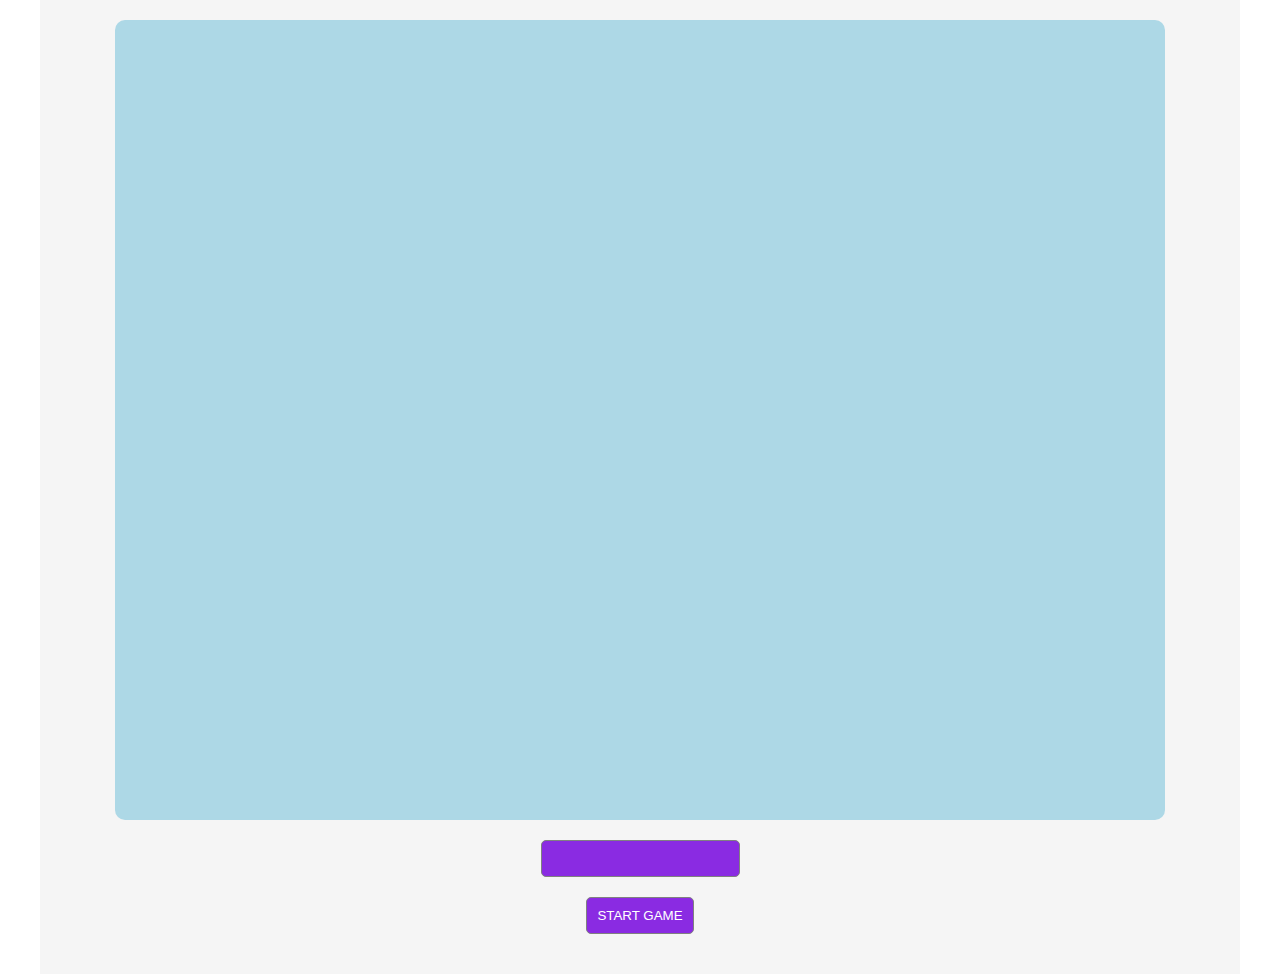
<file: Game/index.html>
<!DOCTYPE html>
<html lang="en">

<head>
    <meta charset="UTF-8">
    <meta name="viewport" content="width=device-width, initial-scale=1.0">
    <meta http-equiv="X-UA-Compatible" content="ie=edge">
    <title>Document</title>
    <link rel="stylesheet" href="./css/main.css">
</head>

<body>

    <div class="container">
        <div class="game-window">

        </div>
        <input type="text">
        <input type="button" value="START GAME">
    </div>

    <script src="https://code.jquery.com/jquery-3.3.1.min.js" integrity="sha256-FgpCb/KJQlLNfOu91ta32o/NMZxltwRo8QtmkMRdAu8="
        crossorigin="anonymous"></script>
    <script type="module" src="./js/app.js"></script>
</body>

</html>
</file>
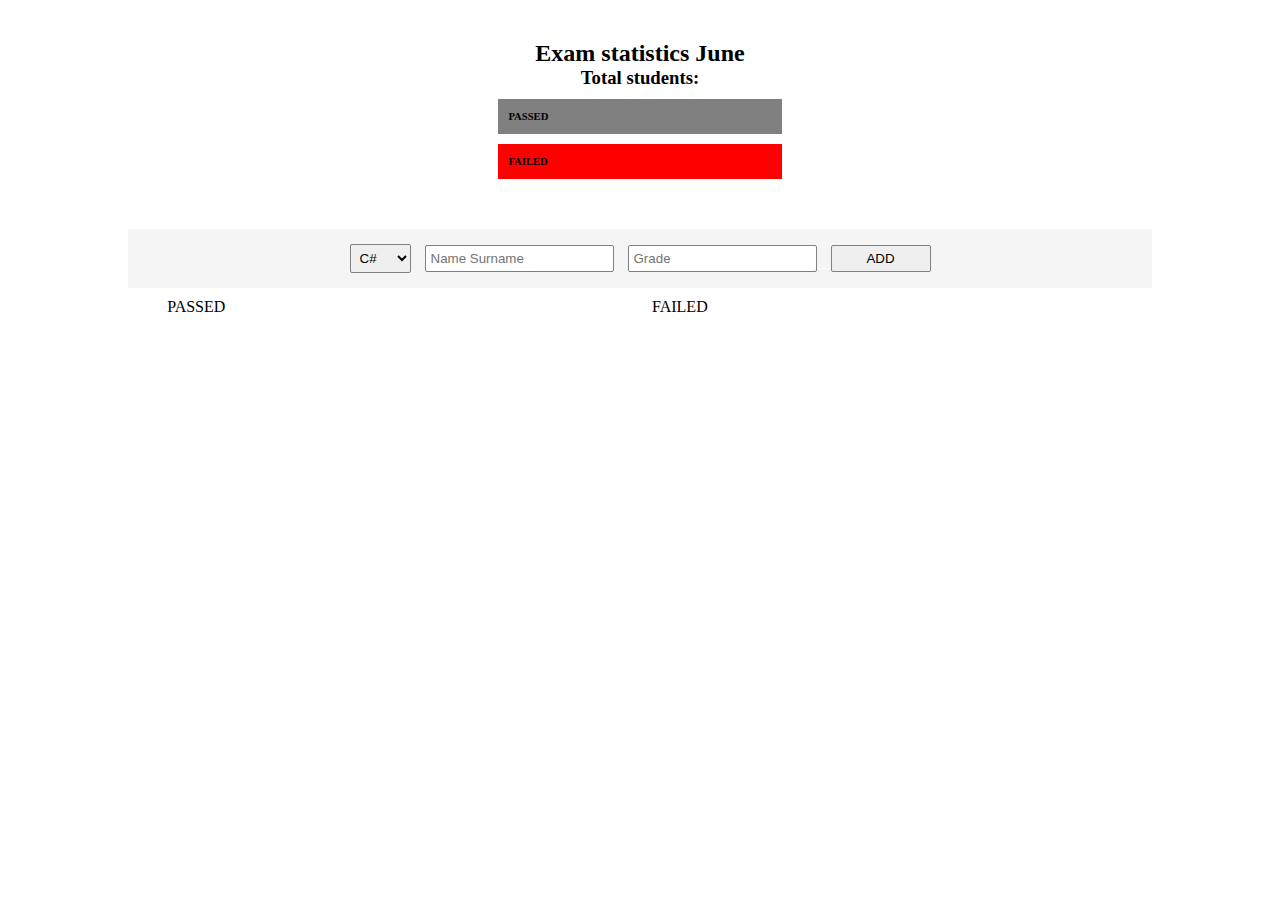
<file: Architecture/Exam/index.html>
<!DOCTYPE html>
<html lang="en">

<head>
    <meta charset="UTF-8">
    <meta name="viewport" content="width=device-width, initial-scale=1.0">
    <meta http-equiv="X-UA-Compatible" content="ie=edge">
    <title>Document</title>
    <link rel="stylesheet" href="css/main.css">
</head>

<body>

    <div class="container">
        <div class="header">
            <h2>Exam statistics June</h2>
            <h3>Total students: </h3>

            <div class="passed">
                <h5>PASSED</h5>
                <p class="student-passed-chart"></p>
            </div>

            <div class="failed">
                <h5>FAILED</h5>
                <p class="student-failed-chart"></p>
            </div>
        </div>
        <form>
            <select class="select-subject">
                <option>C#</option>
                <option>C++</option>
                <option>JS</option>
                <option>Java</option>
            </select>

            <input type="text" class="student-name" placeholder="Name Surname">
            <input type="number" class="exam-grade" placeholder="Grade">
            <input type="button" class="add-button" value="ADD">
        </form>

        <ol class="student-passed">
            PASSED
        </ol>


        <ol class="student-failed">
            FAILED
        </ol>
    </div>

    <script src="https://ajax.googleapis.com/ajax/libs/jquery/3.3.1/jquery.min.js"></script>
    <script type="text/javascript" src="js/form.js"></script>
    <script type="text/javascript" src="js/subject.js"></script>
    <script type="text/javascript" src="js/exam.js"></script>
    <script type="text/javascript" src="js/student.js"></script>
    <script type="text/javascript" src="js/app.js"></script>
</body>

</html>
</file>
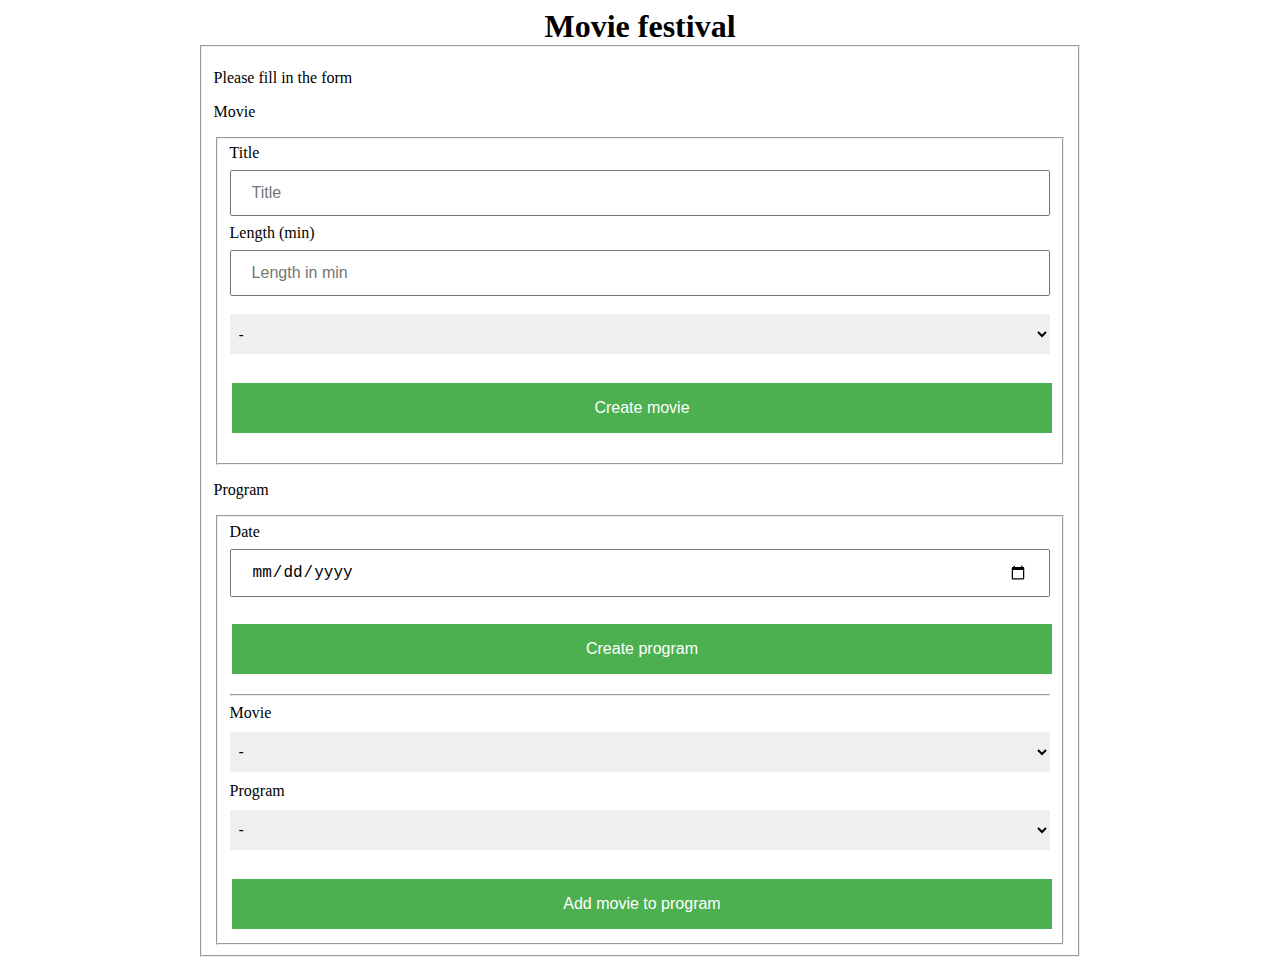
<file: Architecture/Festival - refactoring/index.html>
<!DOCTYPE html>
<html lang="en">

<head>
    <meta charset="UTF-8">
    <meta name="viewport" content="width=device-width, initial-scale=1.0">
    <meta http-equiv="X-UA-Compatible" content="ie=edge">
    <title>Document</title>
    <link rel="stylesheet" href="css/main.css">
</head>

<body>

    <body>
        <h1>Movie festival</h1>
        <form method='post'><input type='hidden' name='form-name' value='form 1' />
            <fieldset name="movie">
                <p>Please fill in the form</p>
                <p>Movie</p>
                <fieldset>
                    <!-- Title input -->
                    <label>Title</label>
                    <input type="text" name="movie-title" class="movie-title" placeholder="Title" required>
    
                    <!-- Movie length input -->
                    <label>Length (min)</label>
                    <input type="number" name="movie-length" class="movie-length" placeholder="Length in min" required>
    
                    <!-- Genre select dropdown  -->
                    <select name="genre-select" class="genre-select">
                        <option value="">-</option>
                        <option value="drama">Drama</option>
                        <option value="action">Action</option>
                        <option value="horror">Horror</option>
                        <option value="commedy">Commedy</option>
                    </select>
    
                    <!-- Error message initialy empty -->
                    <div class="movie-error error"></div>
    
    
                    <!-- Create movie button -->
                    <input type="button" class="create-movie" value="Create movie">
    
                    <!-- Movie list place holder -->
                    <div >
                        <ul class="movie-list">

                        </ul>
                    </div>
                </fieldset>
    
                <p>Program</p>
    
                <fieldset>
                    <label>Date</label>
                    <input type="date" name="program-date" class="program-date">
    
                    <!-- Error message initialy empty -->
                    <div class="program-error error"></div>
    
                    <input type="button" class="create-program" value="Create program">
                    <div>
                        <ol class="program-list">

                        </ol>
                    </div>
    
                    <hr>
    
                    <label for="movie-select">Movie</label>
                    <select name="movie-select" class="movie-select">
                        <option value="">-</option>
                    </select>
    
                    <label for="program-select">Program</label>
                    <select name="program-select" class="program-select">
                        <option value="">-</option>
                    </select>
    
                    <div class="assign-error error"></div>
    
                    <input type="button" class="add-movie" value="Add movie to program">
                </fieldset>
        </form>

    <script src="https://ajax.googleapis.com/ajax/libs/jquery/3.3.1/jquery.min.js"></script> 
    <script type="text/javascript" src="js/validate.js"></script>
    <script type="text/javascript" src="js/uiModule.js"></script>
    <script type="text/javascript" src="js/dataModule.js"></script>
    <script type="text/javascript" src="js/controllerModule.js"></script>
</body>

</html>
</file>
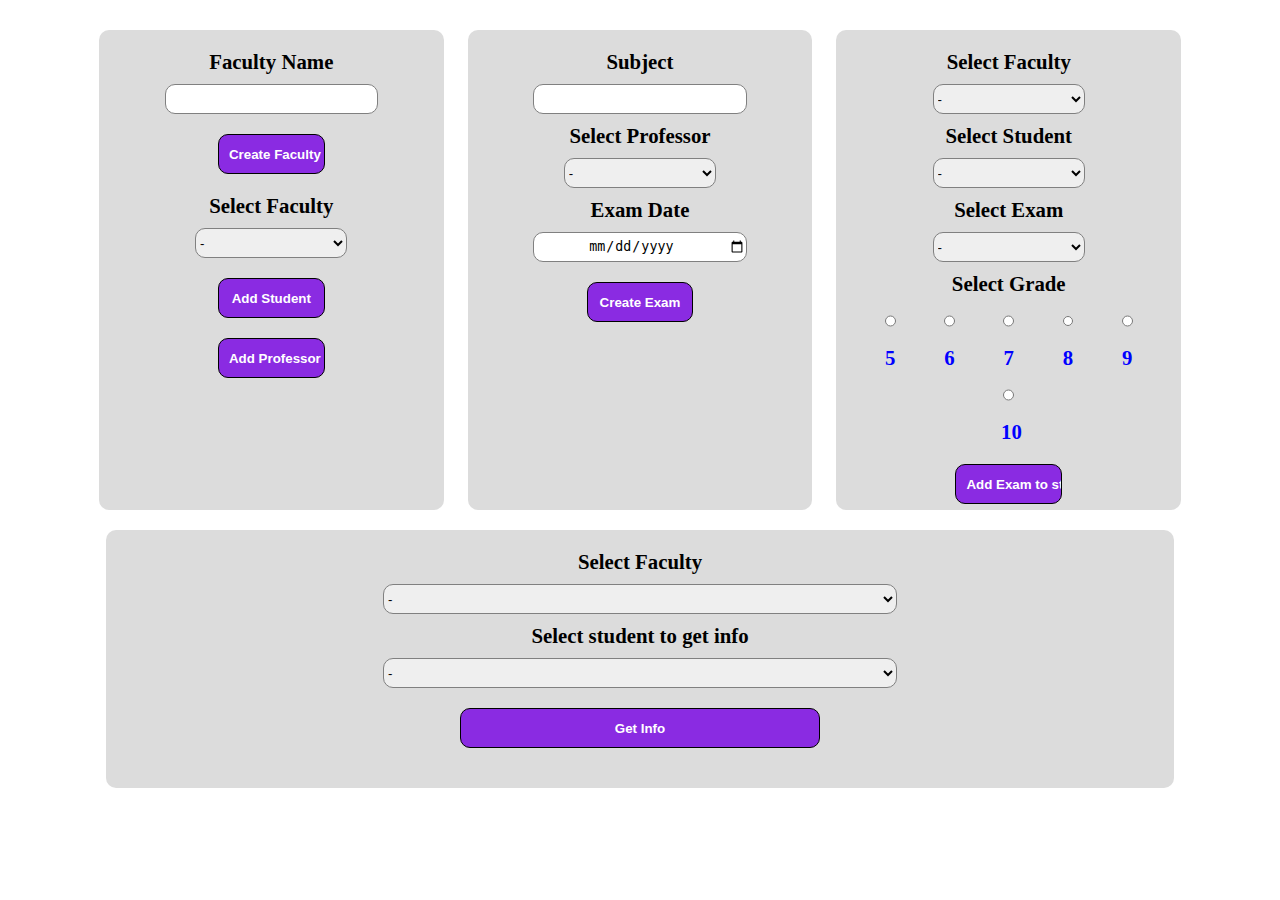
<file: DOM/Faculty/index.html>
<!DOCTYPE html>
<html lang="en">

<head>
    <meta charset="UTF-8">
    <meta name="viewport" content="width=device-width, initial-scale=1.0">
    <meta http-equiv="X-UA-Compatible" content="ie=edge">
    <title>Document</title>
    <link rel="stylesheet" href="main.css">
</head>

<body>
    <container>
        <background></background>
        <div>
            <form id="facultyForm">
                <label for="facultyName">Faculty Name</label>
                <input type="text" id="facultyName" required>
                <input type="button" id="createFacBtn" value="Create Faculty">
            </form>
            <ol>
            </ol>
            <form id="selectFacultyForm">
                <label for="selectFaculty">Select Faculty</label>
                <select name="selectFaculty" id="selectFaculty">
                    <option>-</option>
                </select>
                <input type="button" id="addStudent" value="Add Student">
                <input type="button" id="addProfessor" value="Add Professor">
            </form>
        </div>
        <div>
            <form id="examForm">
                <label for="subject">Subject</label>
                <input type="text" id="subject">
                <label for="selectProfessor">Select Professor</label>
                <select name="selectProfessor" id="selectProfessor">
                    <option>-</option>
                </select>
                <label for="examDate">Exam Date</label>
                <input type="date" id="examDate">
                <input type="button" id="createExam" value="Create Exam">
            </form>
        </div>
        <div id="studentDiv">
            <form id="studentForm">
                <label for="studentName">Student Name</label>
                <input type="text" id="studentName" required>
                <label for="studentSurname">Student Surname</label>
                <input type="text" id="studentSurname">
                <label for="indexNumber">Index Number</label>
                <input type="number" id="indexNumber">
                <label for="studentStatus">Select Status</label>
                <select name="status" id="studentStatus">
                    <option>-</option>
                    <option>Regular</option>
                    <option>Remote</option>
                    <option>Graduated</option>
                </select>
                <input type="button" id="createStudent" value="Add Student">
                <input type="button" id="cancelStudent" value="Cancel">
            </form>
        </div>
        <div id="professorDiv">
            <form id="professorForm">
                <label for="professorName">Professor Name</label>
                <input type="text" id="professorName">
                <label for="professorSurname">Professor Surname</label>
                <input type="text" id="professorSurname">
                <label for="employeeId">Employee ID</label>
                <input type="number" id="employeeId">
                <label for="salary">Salary</label>
                <input type="number" id="salary">
                <label for="officeNumber">Office Number</label>
                <input type="text" id="officeNumber">
                <input type="button" id="createProfessor" value="Add Professor">
                <input type="button" id="cancelProfessor" value="Cancel">
            </form>
        </div>

        <div id="studentExamDiv">
            <form id="studentExamForm">
                <label for="selectFacultyExam">Select Faculty</label>
                <select name="selectFacultyExam" id="selectFacultyExam">
                    <option>-</option>
                </select>
                <label for="selectStudent">Select Student</label>
                <select name="selectStudent" id="selectStudent">
                    <option>-</option>
                </select>
                <label for="selectExam">Select Exam</label>
                <select name="selectExam" id="selectExam">
                    <option>-</option>
                </select>
                <label for="grade">Select Grade</label>
                <grade>
                    <input type="radio" name="grade" value="5">
                    <label>5</label>
                </grade>
                <grade>
                    <input type="radio" name="grade" value="6">
                    <label>6</label>
                </grade>
                <grade>
                    <input type="radio" name="grade" value="7">
                    <label>7</label>
                </grade>
                <grade>
                    <input type="radio" name="grade" value="8">
                    <label>8</label>
                </grade>
                <grade>
                    <input type="radio" name="grade" value="9">
                    <label>9</label>
                </grade>
                <grade>
                    <input type="radio" name="grade" value="10">
                    <label>10</label>
                </grade>
                <input type="button" id="addStudentExam" value="Add Exam to student">
            </form>
        </div>
        <div id="infoDiv">
            <form id="infoForm">
                <label for="selectFacultyInfo">Select Faculty</label>
                <select name="selectFacultyInfo" id="selectFacultyInfo">
                    <option>-</option>
                </select>
                <label for="selectStudentInfo">Select student to get info</label>
                <select name="selectStudentInfo" id="selectStudentInfo">
                    <option>-</option>
                </select>
                <input type="button" id="getInfo" value="Get Info">
            </form>
        </div>
    </container>
    <script type="text/javascript" src="app.js"></script>
</body>

</html>
</file>
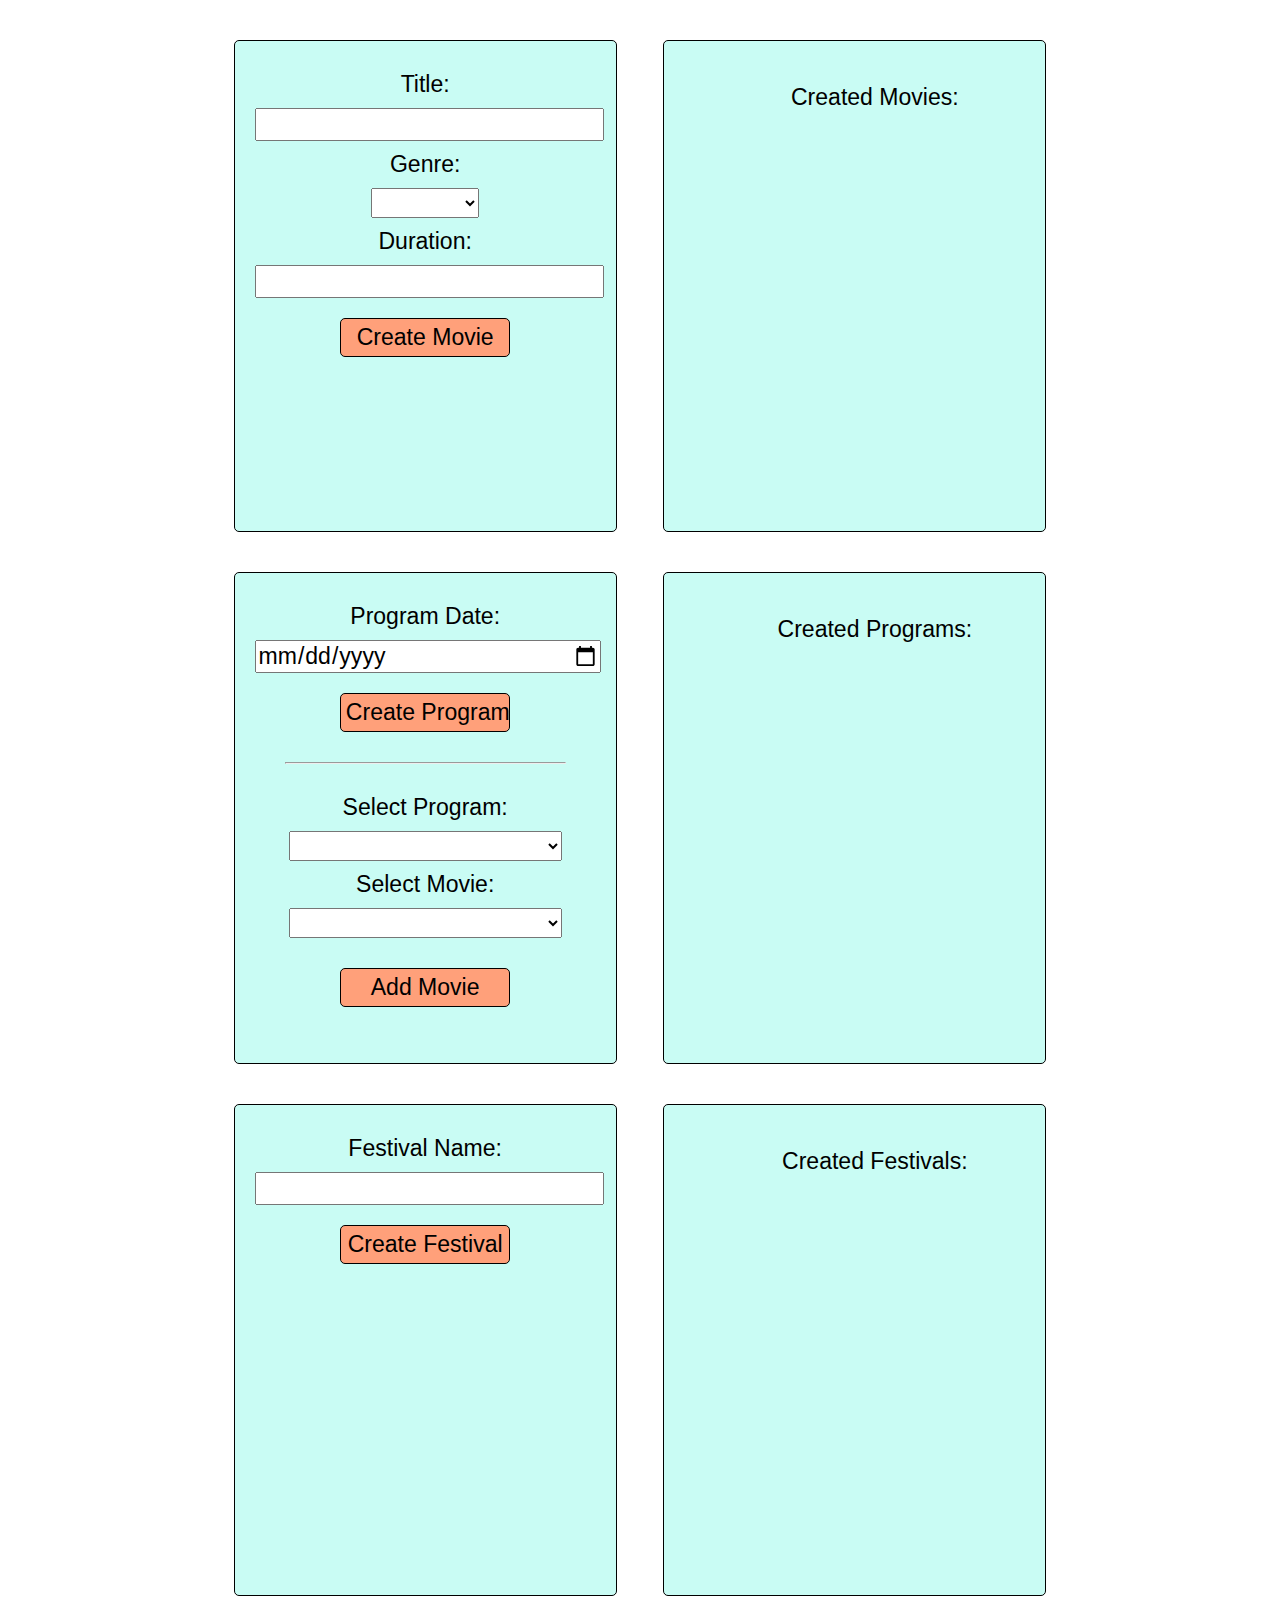
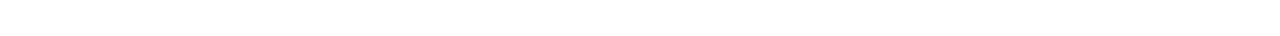
<file: DOM/Festival/index.html>
<!DOCTYPE html>
<html lang="en">

<head>
    <meta charset="UTF-8">
    <meta name="viewport" content="width=device-width, initial-scale=1.0">
    <meta http-equiv="X-UA-Compatible" content="ie=edge">
    <title>Document</title>
    <link rel="stylesheet" href="main.css">
</head>

<body>

    <container>
        <div>
            <form>
                <label for="title">Title:</label>
                <input type="text" name="title" id="title">
                <label for="genre">Genre:</label>
                <select name="genre">
                    <option></option>
                    <option value="action">Action</option>
                    <option value="comedy">Comedy</option>
                    <option value="sciFi">Sci-Fi</option>
                    <option value="horror">Horror</option>
                </select>
                <label for="duration">Duration:</label>
                <input type="number" name="duration" id="duration">
                <input type="button" value="Create Movie" id="movieSubmit">
            </form>
        </div>

        <div>
            <ol>
                Created Movies:
            </ol>
        </div>

        <div>
            <form>
                <label for="programDate">Program Date:</label>
                <input type="date" name="programDate" id="programDate">
                <input type="button" value="Create Program" id="createProgram">
            </form>
            <hr>
            <form>
                Select Program:
                <select name="selectProgram" id="selectProgram">
                    <option></option>
                </select>
                <br>
                Select Movie:
                <select name="selectMovie" id="selectMovie">
                    <option></option>
                </select>
                <input type="button" value="Add Movie" id="movieAdder">
            </form>
        </div>

        <div>
            <ol>
                Created Programs:
            </ol>
        </div>

        <div>
            <form>
                <label for="festivalName">Festival Name:</label>
                <input type="text" name="festivalName" id="festivalName">
                <input type="button" value="Create Festival">
            </form>
        </div>

        <div>
            <ol>
                Created Festivals:
            </ol>
        </div>
    </container>
    <script type="text/javascript" src="javascript.js"></script>
</body>

</html>
</file>
<file: Game/css/main.css>
* {
    margin: 0;
    padding: 0;
    box-sizing: border-box;
}

.container {
    display: block;
    margin: 0 auto;
    padding: 20px;
    background: whitesmoke;
    width: 1200px;
}

.game-window {
    position: relative;
    width: 1050px;
    margin: 0 auto;
    display: block;
    height: 800px;
    background: lightblue;
    border-radius: 10px;
}

.circle {
    border-radius: 50%;
    position: absolute;
    border: 1px solid gray;
    user-select: none;
}

input {
    text-align: center;
    display: block;
    margin: 20px auto;
    padding: 10px;
    background: blueviolet;
    color: white;
    border-radius: 5px;
    border: solid 1px gray;
}
</file>
<file: Architecture/Exam/css/main.css>
*{
    margin: 0;
    padding: 0;
    box-sizing: border-box;
}

.container {
    width: 80%;
    display: block;
    margin: 0 auto;
    text-align: center;
}

.header {
    background-image: url("https://i.pinimg.com/originals/c2/fe/22/c2fe22c2ebacb475339e961ffcb1f861.jpg");
    background-size: cover;
    background-repeat: no-repeat;
    padding: 40px;
}

.passed, .failed {
    display: block;
    margin: 10px auto;
    width: 30%;
    text-align: left;
    padding: 10px;
    font-size: 0.8rem;
}

.passed {
    background: gray;
}

.failed {
    background: red;
}

form {
    display: block;
    margin: 0 auto;
    background: whitesmoke;
    padding: 10px;
}

input, select {
    border-radius: 2px;
    border: 1px solid gray;
    padding: 5px;
    margin: 5px;
}

input[type="button"] {
    width: 100px;
}

ol {
    display: inline-block;
    text-align: left;
    width: 45%;
    margin: 10px;
    vertical-align: top;
}

p.student-passed-chart, p.student-failed-chart {
    display: inline-block;
    text-align: right;
    width: 40%;
}

h5 {
    display: inline-block;
    width: 50%;
}
</file>
<file: DOM/Faculty/main.css>
*{
    margin: 0;
    padding: 0;
    box-sizing: border-box;
}

container {
    width: 90%;
    display: block;
    margin: 0 auto;
    padding: 20px;
    text-align: center;
}

div {
    display: inline-block;
    width: 31%;
    padding: 20px;
    background: gainsboro;
    border-radius: 10px;
    height: 480px;
    margin: 10px;
    vertical-align: top;
}

input {
    width: 70%;
    display: block;
    margin: 10px auto;
    border-radius: 10px;
    height: 30px;
    text-align: center;
    border: solid 1px gray;
}

input[type="button"] {
    display: block;
    margin: 20px auto;
    border-radius: 10px;
    border: 1px solid black;
    background: blueviolet;
    color: white;
    padding: 10px;
    width: 35%;
    font-weight: bold;
    height: 40px;
}

label {
    display: block;
    font-size: 1.3rem;
    font-weight: bold;
}

ol {
    width: 50%;
    display: block;
    margin: 0 auto;
    margin-top: 20px;
    margin-bottom: 20px;
}

select {
    display: block;
    margin: 10px auto;
    width: 50%;
    height: 30px;
    border-radius: 10px;
    border: solid 1px gray;
}

li {
    font-size: 1.5rem;
    color: red;
}

input[type="radio"]{
    display: inline-block;
}

#studentDiv {
    display: none;
    position: fixed;
    top: 50%;
    left: 50%;
    transform: translate(-50%, -50%);
    height: initial;
}

#professorDiv {
    display: none;
    position: fixed;
    top: 50%;
    left: 50%;
    transform: translate(-50%, -50%);
    height: initial;
}

background{
    opacity:0.7;
    background-color:black;
    position:fixed;
    width:100%;
    height:100%;
    top:0px;
    left:0px;
    z-index:0;
    display: none;
}

grade {
    display: inline-block;
    margin: 0 20px;
    width: 5%;
    color: blue;
}

table {
    width: 70%;
    border: solid 1px gray;
    border-radius: 10px;
    padding: 10px;
    display: block;
    margin: 0 auto;
    text-align: center;
    background: lightskyblue;
    border-collapse: collapse;
}

th, td {
    width: 22%;
    border: 1px solid black;
    padding: 5px;
}

th {
    font-size: 1.4rem;
}

td {
    font-size: 1.2rem;
    color: blue;
}

#infoDiv{
    height: 100%;
    width: 96%;
}
</file>
<file: DOM/Festival/main.css>
* {
    font-size: 1.2rem;
    font-family: 'Trebuchet MS', 'Lucida Sans Unicode', 'Lucida Grande', 'Lucida Sans', Arial, sans-serif
}

container {
    display: block;
    margin: 20px auto;
    width: 90%;
    text-align: center;
}

div {
    display: inline-block;
    vertical-align: top;
    border: 1px solid black;
    width: 30%;
    padding: 20px;
    border-radius: 5px;
    margin: 20px;
    height: 450px;
    overflow: auto;
    background: #c9fcf4;
}

label {
    display: block;
    margin-top: 10px;
    margin-bottom: 10px;
}

input {
    width: 100%;    
}

input[type="button"] {
    display: block;
    margin: 20px auto;
    width: 50%;
    border-radius: 5px;
    background: lightsalmon;
    border: solid 1px black;
    padding: 5px;
}

hr {
    margin: 30px;
}

select[name="selectMovie"], select[name="selectProgram"] {
    width: 80%;
    margin: 10px 0;
}

li {
    font-size: 1rem;
}
</file>
<file: Architecture/Festival - refactoring/css/main.css>
*{
    box-sizing: border-box;
}

form {
    margin: auto;
    width: 70%;
}

h1 {
    margin: auto;
    text-align: center;
}

input[type=button], input[type=submit], input[type=reset] {
    background-color: #4CAF50;
    border: none;
    color: white;
    padding: 16px 32px;
    text-decoration: none;
    margin: 4px 2px;
    cursor: pointer;
    font-size: 12pt;
    width: 100%;
}

input[type=text], input[type=number], input[type=date] {
    width: 100%;
    padding: 12px 20px;
    margin: 8px 0;
    font-size: 12pt;
    box-sizing: border-box;
}

select, option {
    width: 100%;
    height: 40px;
    font-size: 12pt;
    padding: 16px 20px;
    border: none;
    margin: 10px 0;
    padding: 5px;
    border-radius: 0px;
    box-sizing: border-box;
}

.error {
    color: tomato;
    padding: 5px;
    height: 15px;
}
</file>
